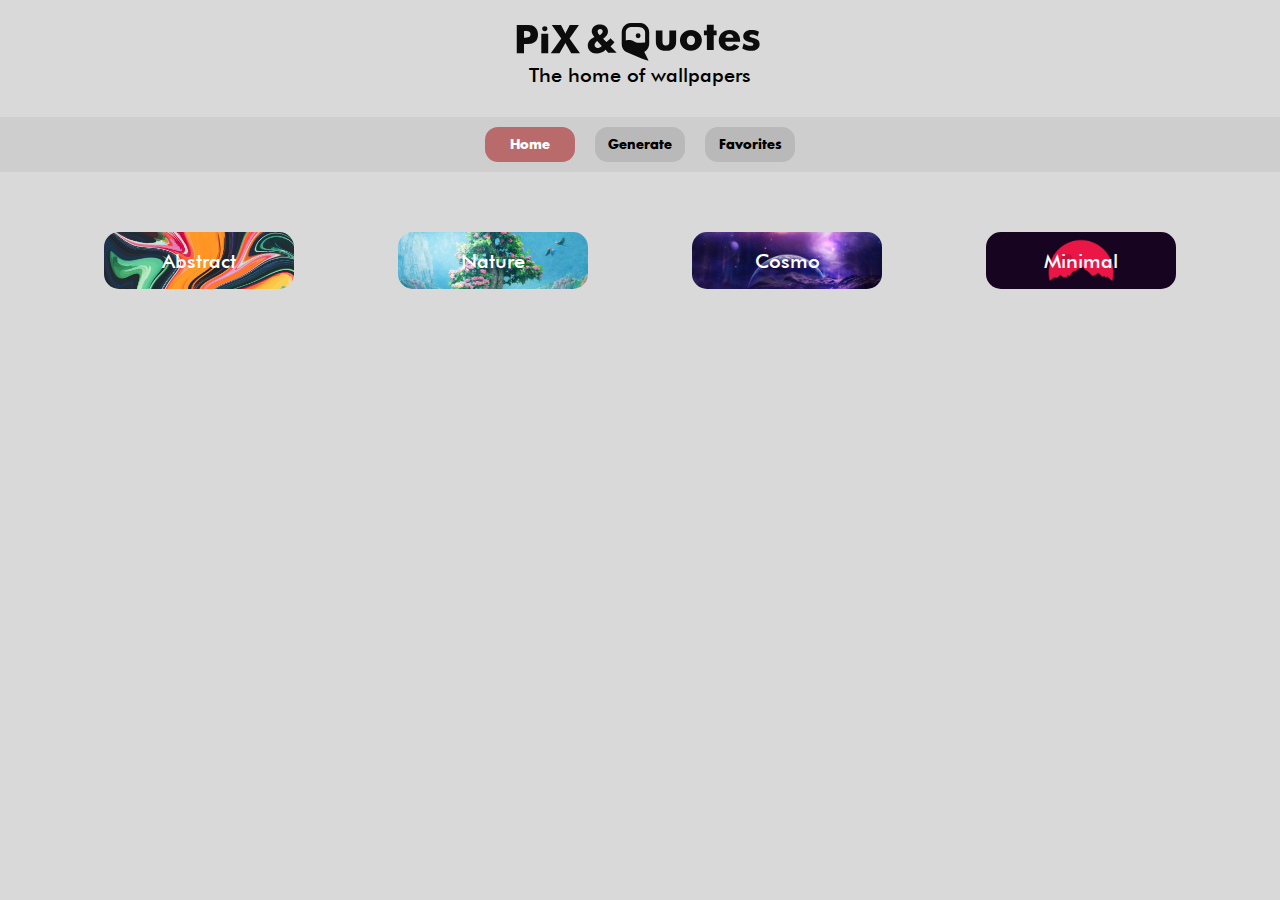
<file: index.html>
<!DOCTYPE html>
<html lang="en">
  <head>
    <meta charset="UTF-8" />
    <meta http-equiv="X-UA-Compatible" content="IE=edge" />
    <meta name="viewport" content="width=device-width, initial-scale=1.0" />

    <!-- preload fonts --------------->

    <link
      rel="preload"
      href="assets/fonts/Futura-Bold.woff2"
      as="font"
      type="font/woff2"
    />
    <link
      rel="preload"
      href="assets/fonts/Futura-Bold.woff"
      as="font"
      type="font/woff"
    />

    <link
      rel="preload"
      href="assets/fonts/FuturaBT-Light.woff2"
      as="font"
      type="font/woff2"
    />
    <link
      rel="preload"
      href="assets/fonts/FuturaBT-Light.woff"
      as="font"
      type="font/woff"
    />

    <link
      rel="preload"
      href="assets/fonts/FuturaBT-Medium.woff2"
      as="font"
      type="font/woff2"
    />
    <link
      rel="preload"
      href="assets/fonts/FuturaBT-Medium.woff"
      as="font"
      type="font/woff"
    />
    <link rel="preload" href="assets/imgs/abstract.jpg" as="image" />
    <link rel="preload" href="assets/imgs/nature.jpg" as="image" />
    <link rel="preload" href="assets/imgs/minimal.jpg" as="image" />
    <link rel="preload" href="assets/imgs/cosmo.jpg" as="image" />
    <!-- import stylesheet & fonts -->
    <link rel="stylesheet" href="css/fonts.css" />
    <link rel="stylesheet" href="css/index.css" />
    <title>Home</title>
  </head>
  <body>
    <header>
      <img id="logo" src="assets/imgs/logo.svg" alt="Logo" />
      <p class="sub-title">The home of wallpapers</p>
    </header>

    <div class="navbar">
      <button class="navbar-btns" onclick="location.href='index.html'">
        Home
      </button>
      <button class="navbar-btns" onclick="location.href='generate.html'">
        Generate
      </button>
      <button class="navbar-btns" onclick="location.href='favorites.html'">
        Favorites
      </button>
    </div>
    <div class="category">
      <button id="abstract-btn" type="submit">Abstract</button>
      <button id="nature-btn" type="submit">Nature</button>
      <button id="cosmo-btn" type="submit">Cosmo</button>
      <button id="minimal-btn" type="submit">Minimal</button>
    </div>
    <footer>
      <button onclick="location.href='index.html'">
        <img
          class="footer-btns"
          src="assets/icons/home-clicked.svg"
          alt="Home Button"
        />
      </button>
      <button onclick="location.href='generate.html'">
        <img
          class="footer-btns"
          src="assets/icons/generate.svg"
          alt="Generate Button"
        />
      </button>
      <button onclick="location.href='favorites.html'">
        <img
          class="footer-btns"
          src="assets/icons/bookmark.svg"
          alt="Favorites Button"
        />
      </button>
    </footer>

    <script src="js/index.js"></script>
  </body>
</html>
</file>
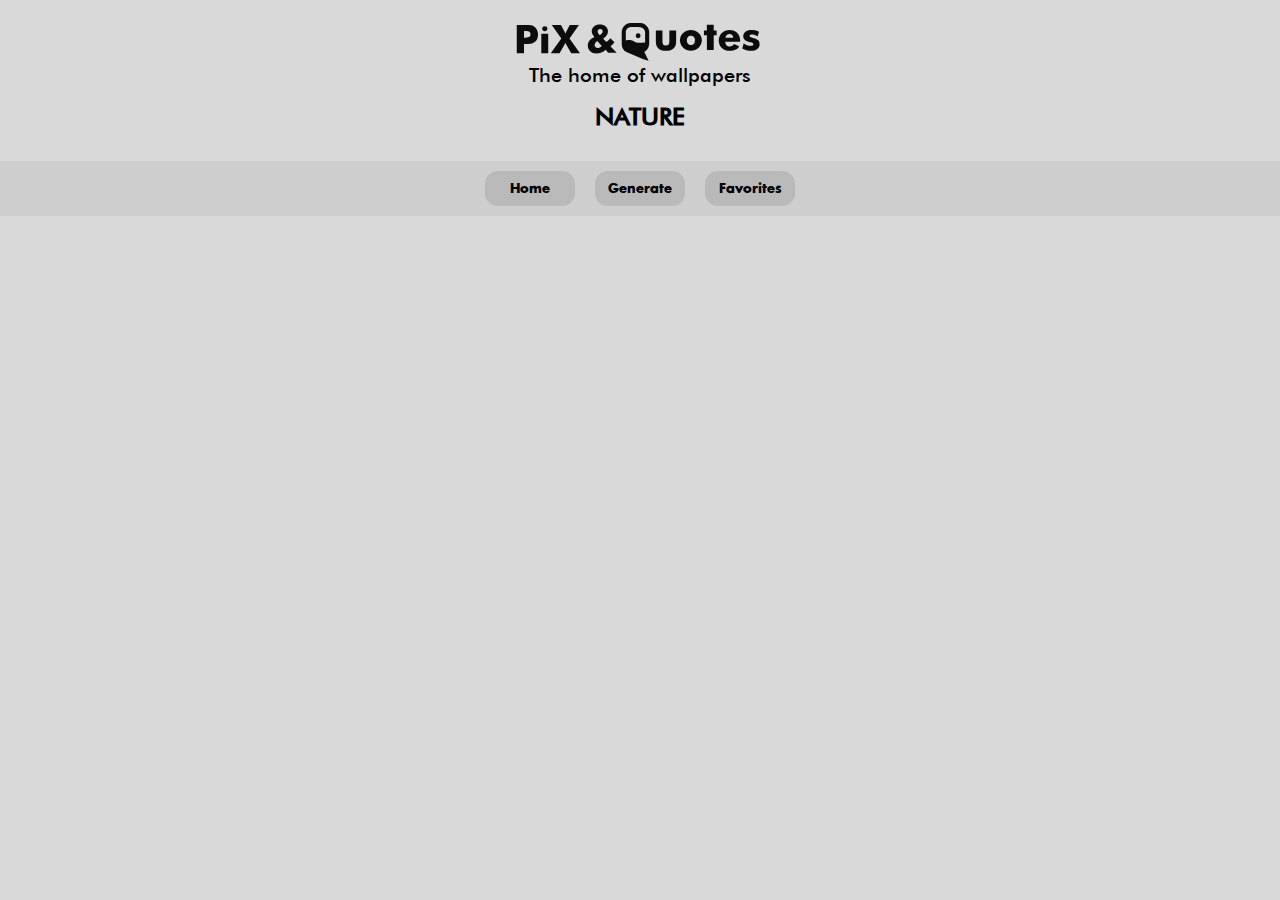
<file: category.html>
<!DOCTYPE html>
<html lang="en">
  <head>
    <meta charset="UTF-8" />
    <meta http-equiv="X-UA-Compatible" content="IE=edge" />
    <meta name="viewport" content="width=device-width, initial-scale=1.0" />

    <!-- preload fonts --------------->

    <link
      rel="preload"
      href="assets/fonts/Futura-Bold.woff2"
      as="font"
      type="font/woff2"
    />
    <link
      rel="preload"
      href="assets/fonts/Futura-Bold.woff"
      as="font"
      type="font/woff"
    />

    <link
      rel="preload"
      href="assets/fonts/FuturaBT-Light.woff2"
      as="font"
      type="font/woff2"
    />
    <link
      rel="preload"
      href="assets/fonts/FuturaBT-Light.woff"
      as="font"
      type="font/woff"
    />

    <link
      rel="preload"
      href="assets/fonts/FuturaBT-Medium.woff2"
      as="font"
      type="font/woff2"
    />
    <link
      rel="preload"
      href="assets/fonts/FuturaBT-Medium.woff"
      as="font"
      type="font/woff"
    />
    <!-- import stylesheet & fonts -->
    <link rel="stylesheet" href="css/fonts.css" />
    <link rel="stylesheet" href="css/category.css" />
    <title>category</title>
  </head>
  <body>
    <div class="wrapper">
      <header>
        <img src="assets/imgs/logo.svg" alt="app-logo" id="logo-img">
        <p>The home of wallpapers</p>
        <h2 id="display-category"></h2>
      </header>
      <div class="nav">  <!---- for responsive ----->
        <button class="nav-btns"  onclick="location.href='index.html'">Home</button>
        <button class="nav-btns"  onclick="location.href='generate.html'">Generate</button>
        <button class="nav-btns"  onclick="location.href='favorites.html'">Favorites</button>
      </div>
      </section>
      <footer>
      <button class="icon" onclick="location.href='index.html'"><img src="assets/icons/home.svg" alt="home"/></button>
      <button class="icon" onclick="location.href='generate.html'"><img src="assets/icons/generate.svg" alt="generate"></button>
      <button class="icon" onclick="location.href='favorites.html'"><img src="assets/icons/bookmark.svg" alt="bookmark"></button>
      </footer>
    </div>
    <script src="js/category.js"></script>
  </body>
</html>
</file>
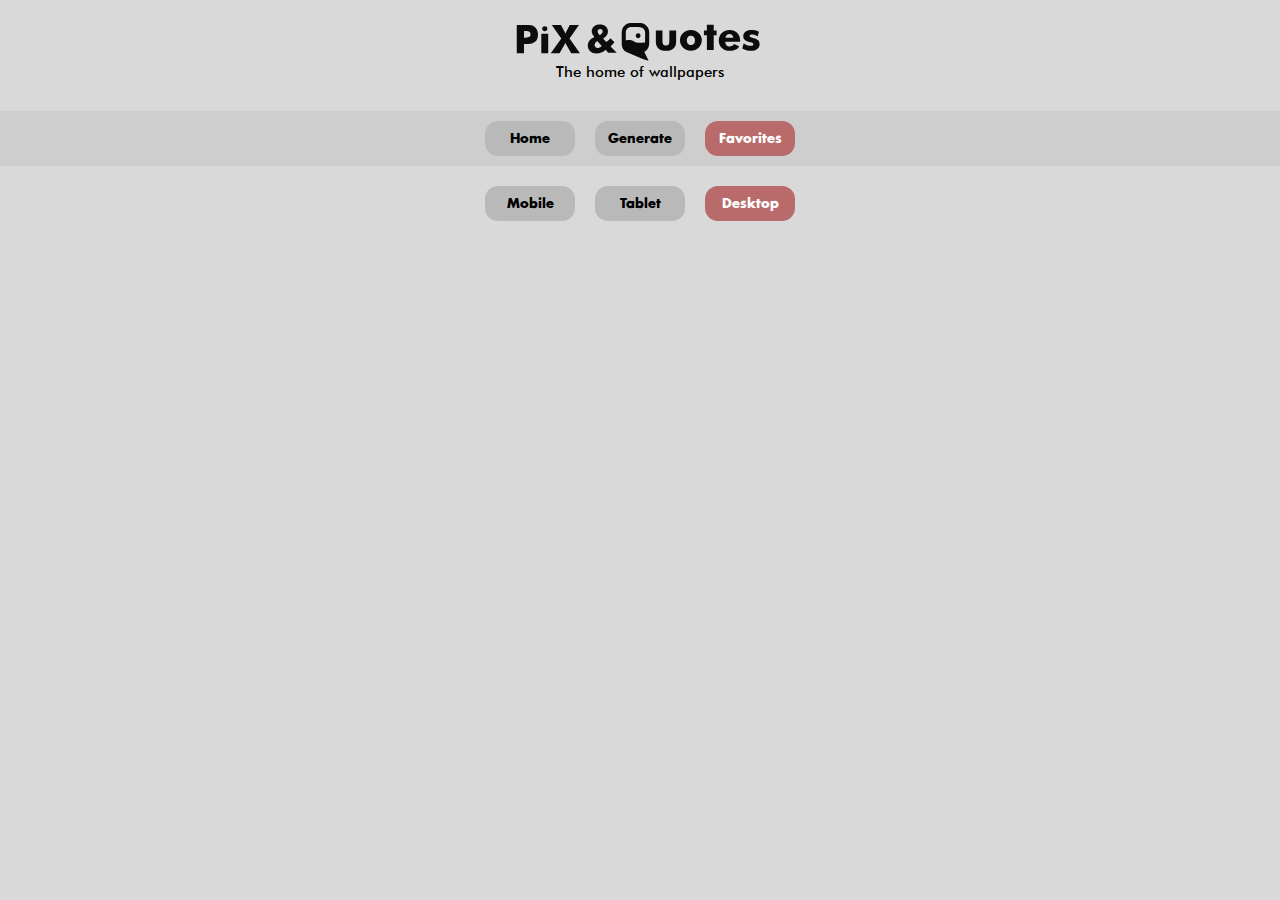
<file: favorites.html>
<!DOCTYPE html>
<html lang="en">
  <head>
    <meta charset="UTF-8" />
    <meta http-equiv="X-UA-Compatible" content="IE=edge" />
    <meta name="viewport" content="width=device-width, initial-scale=1.0" />

    <!-- preload fonts --------------->

    <link
      rel="preload"
      href="assets/fonts/Futura-Bold.woff2"
      as="font"
      type="font/woff2"
    />
    <link
      rel="preload"
      href="assets/fonts/Futura-Bold.woff"
      as="font"
      type="font/woff"
    />

    <link
      rel="preload"
      href="assets/fonts/FuturaBT-Light.woff2"
      as="font"
      type="font/woff2"
    />
    <link
      rel="preload"
      href="assets/fonts/FuturaBT-Light.woff"
      as="font"
      type="font/woff"
    />

    <link
      rel="preload"
      href="assets/fonts/FuturaBT-Medium.woff2"
      as="font"
      type="font/woff2"
    />
    <link
      rel="preload"
      href="assets/fonts/FuturaBT-Medium.woff"
      as="font"
      type="font/woff"
    />
    <!-- import stylesheet & fonts -->
    <link rel="stylesheet" href="css/fonts.css" />
    <link rel="stylesheet" href="css/favorites.css" />
    <title>Favorites</title>
  </head>
  <body>
    <div class="wrapper">
      <header>
        <img src="assets/imgs/logo.svg" alt="app-logo" id="logo-img" />
        <p>The home of wallpapers</p>
      </header>
      <div class="nav">
        <!---- for responsive ----->
        <button class="nav-btns" onclick="location.href='index.html'">
          Home
        </button>
        <button class="nav-btns" onclick="location.href='generate.html'">
          Generate
        </button>
        <button class="nav-btns">Favorites</button>
      </div>
      <div class="tabs">
        <button class="tabs-btn" id="mobile-nav" onClick="Tabs(1)">
          Mobile
        </button>
        <button class="tabs-btn" id="tablet-nav" onClick="Tabs(2)">
          Tablet
        </button>
        <button class="tabs-btn" id="desktop-nav" onClick="Tabs(3)">
          Desktop
        </button>
      </div>
      <main id="cards-container"></main>

      <footer>
        <div class="container">
          <div class="tabsModule">
            <ul class="tabs">
              <li id="mobile" onClick="Tabs(1)">Mobile</li>
              <li id="tablet" onClick="Tabs(2)">Tablet</li>
              <li id="desktop" onClick="Tabs(3)">Desktop</li>
            </ul>
          </div>
        </div>

        <button class="icon" onclick="location.href='index.html'">
          <img src="assets/icons/home.svg" alt="home" />
        </button>
        <button class="icon" onclick="location.href='generate.html'">
          <img src="assets/icons/generate.svg" alt="generate" />
        </button>
        <button class="icon">
          <img src="assets/icons/bookmark-clicked.svg" alt="bookmark-icon" />
        </button>
      </footer>
    </div>
    <script src="js/favorites.js"></script>
  </body>
</html>
</file>
<file: css/fonts.css>
@font-face {
    font-family: 'Fearlessly';
    src: url('../assets/fonts/Fearlessly-Regular.woff2') format('woff2'),
        url('../assets/fonts/Fearlessly-Regular.woff') format('woff');
    font-weight: normal;
    font-style: normal;
    font-display: swap;
}

@font-face {
    font-family: 'Futura Bold';
    src: url('../assets/fonts/Futura-Bold.woff2') format('woff2'),
        url('../assets/fonts/Futura-Bold.woff') format('woff');
    font-weight: 500;
    font-style: normal;
    font-display: swap;
}

@font-face {
    font-family: 'Futura Light';
    src: url('../assets/fonts/FuturaBT-Light.woff2') format('woff2'),
        url('../assets/fonts/FuturaBT-Light.woff') format('woff');
    font-weight: 300;
    font-style: normal;
    font-display: swap;
}

@font-face {
    font-family: 'Futura Medium';
    src: url('../assets/fonts/FuturaBT-Medium.woff2') format('woff2'),
        url('../assets/fonts/FuturaBT-Medium.woff') format('woff');
    font-weight: 500;
    font-style: normal;
    font-display: swap;
}
</file>
<file: css/index.css>
* {
  font-family: "Futura Medium";
  margin: 0px;
  box-sizing: border-box;
}

body {
  display: flex;
  flex-direction: column;
  background-color: #d9d9d9;
  flex-wrap: wrap;
}
/* Header */

header {
  display: flex;
  flex-direction: column;
  width: 60%;
  padding: 20px 10px;
}
/* category buttons */
.category {
  display: flex;
  flex-direction: row;
  margin-top: 50px;
  flex-wrap: wrap;
  width: auto;
  height: 150px;
  justify-content: space-around;
}
#abstract-btn,
#nature-btn,
#cosmo-btn,
#minimal-btn {
  width: 145px;
  height: 50px;
  color: white;
  font-size: 20px;
  cursor: pointer;
  border: none;
  border-radius: 15px;
}
#abstract-btn {
  background: url("../assets/imgs/abstract.jpg");
  background-size: 100%;
  background-position: 50%;
}

#nature-btn {
  background: url("../assets/imgs/nature.jpg");
  background-size: 100%;
  background-position: 50%;
}
#cosmo-btn {
  background: url("../assets/imgs/cosmo.jpg");
  background-size: 100%;
  background-position: 50%;
}
#minimal-btn {
  background: url("../assets/imgs/minimal.jpg");
  background-size: 100%;
  background-position: 50%;
}
/* random image from api */
.randomImage {
  width: 150px;
  height: auto;
  cursor: pointer;
  border-radius: 11px;
  margin-top: 35px;
}
.cards {
  display: flex;
  flex-wrap: wrap;
  justify-content: space-around;
  margin-bottom: 80px;
}

button:hover {
  cursor: pointer;
}

/*---------- Nav Bar ---------- */
.navbar {
  width: 100%;
  display: flex;
  justify-content: center;
  background-color: #cecece;
  margin: 10px 0px;
}

.navbar-btns {
  display: none;
  width: 90px;
  height: 35px;
  border: none;
  background-color: #b9b9b9;
  border-radius: 13px;
  color: black;
  font-family: "Futura Bold";
  margin: 10px;
}

.navbar-btns:nth-child(1) {
  background-color: #b96a6a;
  color: white;
}

/*---------- footer ---------- */

footer {
  position: fixed;
  left: 0px;
  bottom: 0px;
  display: flex;
  background-color: #b96a6a;
  height: 60px;
  width: 100%;
  justify-content: space-evenly;
  align-items: center;
  border-radius: 22px 22px 0px 0px;
}

.footer-btns {
  height: 30px;
}

footer > button {
  background-color: transparent;
  border: 0;
}

/* --------------- 2-1 Tablet Size --------------- */

@media (min-width: 768px) and (max-width: 1023px) {
  header {
    width: 100%;
    align-items: center;
  }
  #logo {
    width: 260px;
  }
  .sub-title {
    font-size: 20px;
  }
  .category {
    justify-content: space-evenly;
    height: 80px;
  }

  .navbar-btns {
    display: inline-block;
  }
  .randomImage {
    width: 220px;
  }

  footer {
    display: none;
  }
}

/* --------------- 2-2 Desktop Size --------------- */

@media (min-width: 1023px) {
  header {
    width: 100%;
    align-items: center;
  }
  #logo {
    width: 20%;
  }
  .sub-title {
    font-size: 20px;
  }
  .category {
    justify-content: space-evenly;
    height: 80px;
  }
  #cosmo-btn,
  #abstract-btn,
  #nature-btn,
  #minimal-btn {
    width: 190px;
    height: 57px;
  }
  .navbar-btns {
    display: inline-block;
  }

  .randomImage {
    width: 320px;
  }

  footer {
    display: none;
  }
}
</file>
<file: css/category.css>
* {
  font-family: "Futura Medium";
  margin: 0px;
  box-sizing: border-box;
}

body {
  display: flex;
  flex-direction: column;
  background-color: #d9d9d9;
  margin: auto;
}

.wrapper {
  min-height: 100%;
  position: relative;
}

header {
  display: flex;
  flex-direction: column;
  width: 60%;
  padding: 20px 10px;
}

header .logo-img {
  width: 250px;
  margin-top: 40px;
  margin-left: 20px;
}

.my-imgs {
  width: 150px;
  height: auto;
  cursor: pointer;
  border-radius: 11px;
  margin-top: 35px;
}

/*------------grid styling--------------- */
.my-collection {
  display: flex;
  flex-wrap: wrap;
  justify-content: space-around;
  margin-bottom: 80px;
}
/*------------end of grid styling--------------- */

footer {
  position: fixed;
  left: 0px;
  bottom: 0px;
  display: flex;
  background-color: #b96a6a;
  height: 60px;
  width: 100%;
  justify-content: space-evenly;
  align-items: center;
  border-radius: 22px 22px 0px 0px;
}

footer img {
  height: 30px;
}

.nav {
  width: 100%;
  display: flex;
  justify-content: center;
  background-color: #cecece;
  margin: 10px 0px;
}

.nav-btns {
  display: none; /* only appear on bigger screen*/
  width: 90px;
  height: 35px;
  border: none;
  background-color: #b9b9b9;
  border-radius: 13px;
  color: black;
  font-family: "Futura Bold";
  margin: 10px;
  cursor: pointer;
}
.icon {
  background-color: transparent;
  border: 0;
}
h2 {
  margin-top: 15px;
}

/*  responsive for tablet */

@media (min-width: 768px) and (max-width: 1023px) {
  header {
    width: 100%;
    align-items: center;
  }
  p {
    font-size: 20px;
  }
  #logo-img {
    width: 260px;
  }
  .category-name {
    font-size: 20px;
  }
  .nav-btns {
    display: inline-block;
  }

  .my-imgs {
    width: 220px;
  }
  footer {
    display: none;
  }
}

/* responsive for Desktop  */

@media (min-width: 1023px) {
  header {
    width: 100%;
    align-items: center;
  }
  #logo-img {
    width: 20%;
  }
  p {
    font-size: 20px;
  }
  .nav-btns {
    display: inline-block;
  }

  .my-imgs {
    width: 320px;
  }
  footer {
    display: none;
  }
}
</file>
<file: css/favorites.css>
* {
  font-family: "Futura Medium";
  margin: 0px;
  box-sizing: border-box;
}

body {
  display: flex;
  flex-direction: column;
  background-color: #d9d9d9;
  margin: auto;
}

.wrapper {
  min-height: 100%;
  position: relative;
  padding-bottom: 60px;
}

header {
  display: flex;
  flex-direction: column;
  width: 60%;
  padding: 20px 10px;
}

header .logo-img {
  width: 250px;
  margin-top: 40px;
  margin-left: 20px;
}

#my-imgs {
  width: 150px;
  height: 300px;
  border-radius: 11px;
}

/*------------end of grid styling--------------- */

footer {
  position: fixed;
  left: 0px;
  bottom: 0px;
  display: flex;
  background-color: #b96a6a;
  height: 60px;
  width: 100%;
  justify-content: space-evenly;
  align-items: center;
}

footer img {
  height: 30px;
}

.nav {
  width: 100%;
  display: flex;
  justify-content: center;
  background-color: #cecece;
  margin: 10px 0px;
}

.nav-btns {
  display: none; /* only appear on bigger screen*/
  width: 90px;
  height: 35px;
  border: none;
  background-color: #b9b9b9;
  border-radius: 13px;
  color: black;
  font-family: "Futura Bold";
  margin: 10px;
  cursor: pointer;
}

.nav-btns:nth-child(3) {
  background-color: #b96a6a;
  color: white;
}
.icon {
  background-color: transparent;
  border: 0;
}

.tabs-btn {
  display: none;
}

#cards-container {
  display: flex;
  flex-wrap: wrap;
  width: 100%;
  justify-content: space-evenly;
  margin-bottom: 110px;
}

.card {
  width: min-content;
  padding: 10px;
  background-color: #f1f1f1;
  border-radius: 15px;
  max-height: fit-content;
  cursor: pointer;
  cursor: pointer;
  border-radius: 11px;
  margin-top: 35px;
}

.card-img {
  width: 140px;
  object-fit: cover;
  border-radius: 15px;
}

.card-quote {
  margin: 2px;
  font-family: "Futura Bold";
  display: -webkit-box;
  -webkit-line-clamp: 3;
  -webkit-box-orient: vertical;
  overflow: hidden;
  max-width: fit-content;
}

.container {
  display: flex;
  justify-content: center;
  background-color: #b96a6a;
  border-radius: 21px 21px 0px 0px;
  position: fixed;
  left: 0px;
  width: 100%;
  bottom: 59px;
}
.tabsModule {
  width: 100%;
  margin: 16px auto;
}
.tabsModule .tabs {
  display: flex;
  list-style-type: none;
  font-family: sans-serif;
  padding: 0;
}
.tabsModule .tabs ul {
  margin: 0;
  padding: 0;
}
.tabsModule .tabs li {
  display: flex;
  justify-content: center;
  align-items: center;
  width: 100px;
  height: 40px;
  cursor: pointer;
  font-family: "Futura Bold";
  transition: ease-in-out;
  border-radius: 11px;
  color: white;
}

li:nth-child(1) {
  color: black !important;
  background-color: white;
}

.tabs {
  display: flex;
  justify-content: center;
}

.tabs-btn {
  display: none;
  width: 90px;
  height: 35px;
  border: none;
  background-color: #b9b9b9;
  border-radius: 13px;
  color: black;
  font-family: "Futura Bold";
  margin: 10px;
  cursor: pointer;
}

/* tablet */
@media (min-width: 768px) and (max-width: 1023px) {
  .tabs-btn {
    display: inline-block;
  }
  .tabs-btn:nth-child(2) {
    background-color: #b96a6a;
    color: white;
  }

  #cards-container {
    grid-template-columns: 1fr 1fr 1fr;
  }

  .card-img {
    width: 200px;
  }
  header {
    width: 100%;
    align-items: center;
  }

  #logo-img {
    width: 260px;
  }

  p {
    font-size: 20px;
  }
  .nav-btns {
    display: inline-block;
  }

  footer {
    display: none;
  }
}

/*  Desktop */

@media (min-width: 1023px) {
  .tabs-btn {
    display: inline-block;
  }
  .tabs-btn:nth-child(3) {
    background-color: #b96a6a;
    color: white;
  }
  .card-img {
    width: 270px;
  }
  header {
    width: 100%;
    align-items: center;
  }
  p {
    font-size: 15px;
  }
  #logo-img {
    width: 20%;
  }
  .favorites {
    font-size: 20px;
  }
  .nav-btns {
    display: inline-block;
  }

  footer {
    display: none;
  }
}
</file>
